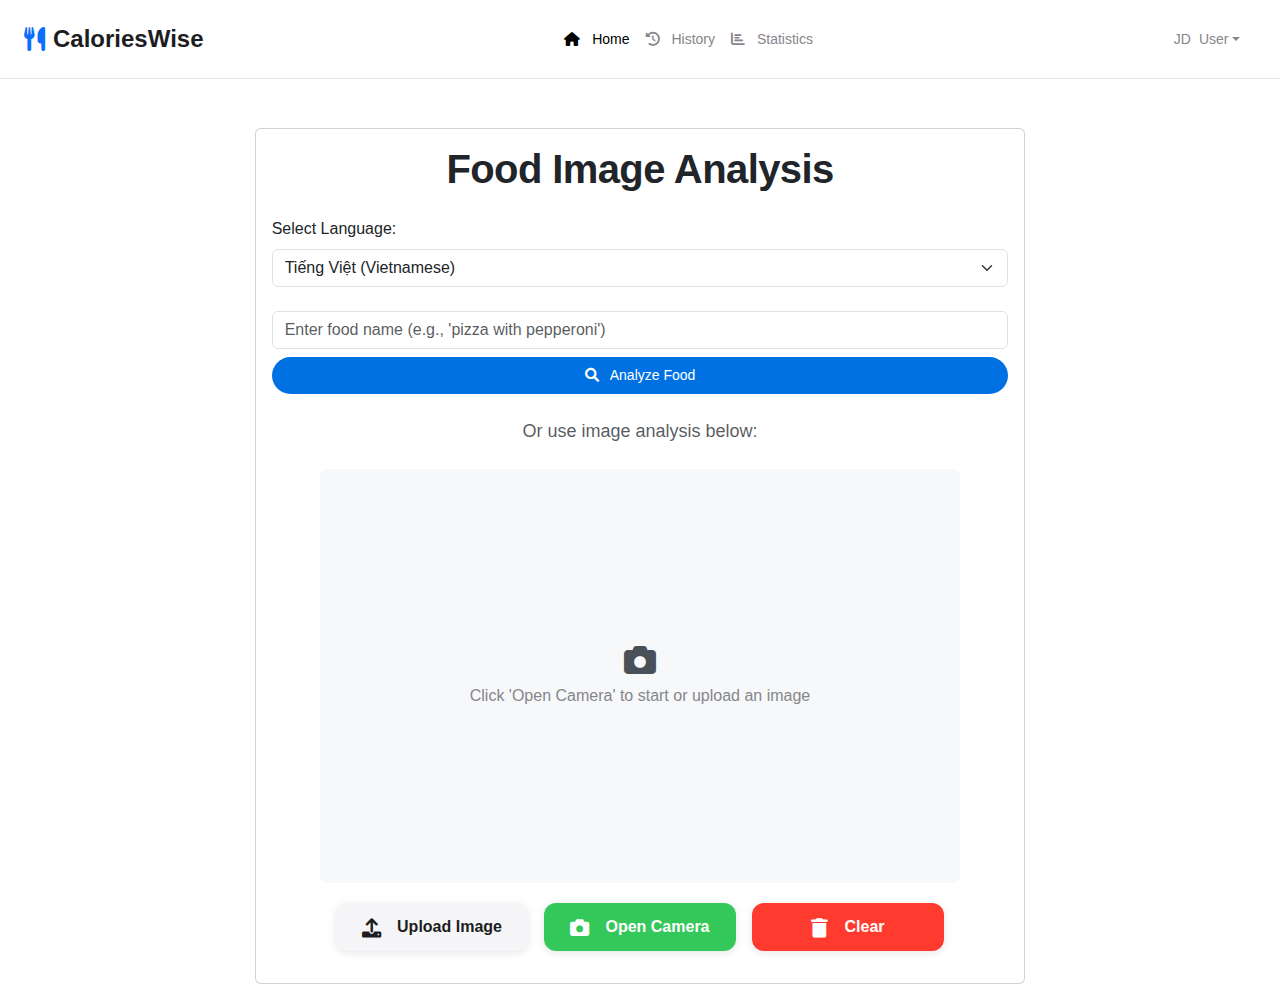
<file: html/main.html>
<!DOCTYPE html>
<html lang="en">
<head>
    <meta charset="UTF-8">
    <meta name="viewport" content="width=device-width, initial-scale=1.0">
    <title>Food Image Analysis</title>
    <!-- Bootstrap CSS -->
    <link href="https://cdn.jsdelivr.net/npm/bootstrap@5.3.0/dist/css/bootstrap.min.css" rel="stylesheet">
    <!-- Bootstrap Icons -->
    <link rel="stylesheet" href="https://cdn.jsdelivr.net/npm/bootstrap-icons@1.7.2/font/bootstrap-icons.css">
    <!-- Font Awesome -->
    <link rel="stylesheet" href="https://cdnjs.cloudflare.com/ajax/libs/font-awesome/6.0.0/css/all.min.css">
    <!-- Custom CSS -->
    <link href="../css/style.css" rel="stylesheet">
    <style>
        .preview-image {
            max-width: 100%;
            max-height: 300px;
            margin-top: 20px;
        }
        #camera-preview {
            width: 100%;
            max-height: 300px;
            margin-top: 20px;
        }
    </style>
</head>
<body>
    <!-- Navbar -->
    <nav class="navbar navbar-expand-lg navbar-light bg-white fixed-top">
        <div class="container-fluid px-4">
            <a class="navbar-brand d-flex align-items-center" href="#">
                <i class="fas fa-utensils text-primary"></i>
                <span class="ms-2">CaloriesWise</span>
            </a>

            <button class="navbar-toggler" type="button" data-bs-toggle="collapse" data-bs-target="#navbarContent">
                <span class="navbar-toggler-icon"></span>
            </button>

            <div class="collapse navbar-collapse" id="navbarContent">
                <div class="navbar-nav nav-group mx-auto">
                    <a class="nav-link active" href="#">
                        <i class="fas fa-home"></i>
                        <span class="ms-2">Home</span>
                    </a>
                    <a class="nav-link" href="#">
                        <i class="fas fa-history"></i>
                        <span class="ms-2">History</span>
                    </a>
                    <a class="nav-link" href="#">
                        <i class="fas fa-chart-bar"></i>
                        <span class="ms-2">Statistics</span>
                    </a>
                </div>

                <div class="user-profile ms-lg-0">
                    <div class="dropdown">
                        <a class="nav-link dropdown-toggle d-flex align-items-center" href="#" role="button" data-bs-toggle="dropdown">
                            <div class="avatar-circle">JD</div>
                            <span class="ms-2">User</span>
                        </a>
                        <ul class="dropdown-menu dropdown-menu-end">
                            <li><a class="dropdown-item" href="#"><i class="fas fa-user me-2"></i>Profile</a></li>
                            <li><a class="dropdown-item" href="#"><i class="fas fa-cog me-2"></i>Settings</a></li>
                            <li><hr class="dropdown-divider"></li>
                            <li><a class="dropdown-item" href="#" id="logoutBtn"><i class="fas fa-sign-out-alt me-2"></i>Logout</a></li>
                        </ul>
                    </div>
                </div>
            </div>
        </div>
    </nav>

    <!-- Main Content -->
    <div class="container mt-5">
        <div class="row justify-content-center">
            <div class="col-md-8">
                <div class="card">
                    <div class="card-body">
                        <h2 class="text-center mb-4">Food Image Analysis</h2>

                        <!-- Language Selection -->
                        <div class="mb-4">
                            <label for="language" class="form-label">Select Language:</label>
                            <select id="language" class="form-select">
                                <optgroup label="East and Southeast Asia">
                                    <option value="vi">Tiếng Việt (Vietnamese)</option>
                                    <option value="zh">中文 (Chinese)</option>
                                    <option value="ja">日本語 (Japanese)</option>
                                    <option value="ko">한국어 (Korean)</option>
                                    <option value="th">ไทย (Thai)</option>
                                    <option value="id">Bahasa Indonesia (Indonesian)</option>
                                    <option value="ms">Bahasa Melayu (Malay)</option>
                                    <option value="my">မြန်မာစာ (Burmese)</option>
                                    <option value="km">ខ្មែរ (Khmer)</option>
                                    <option value="lo">ລາວ (Lao)</option>
                                </optgroup>
                                <optgroup label="South Asia">
                                    <option value="hi">हिन्दी (Hindi)</option>
                                    <option value="bn">বাংলা (Bengali)</option>
                                    <option value="ta">தமிழ் (Tamil)</option>
                                    <option value="te">తెలుగు (Telugu)</option>
                                    <option value="ml">മലയാളം (Malayalam)</option>
                                    <option value="ur">اردو (Urdu)</option>
                                    <option value="ne">नेपाली (Nepali)</option>
                                    <option value="si">සිංහල (Sinhala)</option>
                                </optgroup>
                                <optgroup label="European Languages">
                                    <option value="en">English</option>
                                    <option value="es">Español (Spanish)</option>
                                    <option value="fr">Français (French)</option>
                                    <option value="de">Deutsch (German)</option>
                                    <option value="it">Italiano (Italian)</option>
                                    <option value="pt">Português (Portuguese)</option>
                                    <option value="ru">Русский (Russian)</option>
                                    <option value="nl">Nederlands (Dutch)</option>
                                    <option value="pl">Polski (Polish)</option>
                                    <option value="uk">Українська (Ukrainian)</option>
                                    <option value="cs">Čeština (Czech)</option>
                                    <option value="el">Ελληνικά (Greek)</option>
                                </optgroup>
                                <optgroup label="Middle Eastern">
                                    <option value="ar">العربية (Arabic)</option>
                                    <option value="fa">فارسی (Persian)</option>
                                    <option value="tr">Türkçe (Turkish)</option>
                                </optgroup>
                                <optgroup label="Nordic">
                                    <option value="sv">Svenska (Swedish)</option>
                                    <option value="da">Dansk (Danish)</option>
                                    <option value="no">Norsk (Norwegian)</option>
                                    <option value="fi">Suomi (Finnish)</option>
                                </optgroup>
                            </select>
                        </div>

                        <!-- Text Input -->
                        <div class="mb-4 food-search-container">
                            <div class="search-wrapper">
                                <input type="text" id="foodInput" class="form-control mb-2" 
                                    placeholder="Enter food name (e.g., 'pizza with pepperoni')">
                                <div id="foodSuggestions" class="food-suggestions"></div>
                            </div>
                            <button id="analyzeBtn" class="btn btn-primary w-100">
                                <i class="fas fa-search"></i> Analyze Food
                            </button>
                        </div>

                        <div class="text-center mb-4">
                            <p class="text-muted">Or use image analysis below:</p>
                        </div>

                        <!-- Camera Interface -->
                        <div class="camera-container">
                            <div id="cameraOverlay" class="camera-overlay">
                                <div class="text-center">
                                    <i class="fas fa-camera fa-2x mb-2"></i>
                                    <p class="mb-0">Click 'Open Camera' to start or upload an image</p>
                                </div>
                            </div>
                            <div class="preview-wrapper">
                                <video id="camera-preview" autoplay playsinline muted></video>
                                <img id="previewImage" alt="Preview" />
                            </div>
                        </div>

                        <!-- Action Buttons -->
                        <div class="action-buttons mb-3">
                            <button id="uploadBtn" class="btn btn-outline-primary">
                                <i class="fas fa-upload"></i> Upload Image
                            </button>
                            <button id="cameraBtn" class="btn btn-outline-primary">
                                <i class="fas fa-camera"></i> Open Camera
                            </button>
                            <button id="clearBtn" class="btn btn-outline-secondary">
                                <i class="fas fa-trash"></i> Clear
                            </button>
                        </div>

                        <!-- Capture Button -->
                        <button id="captureBtn" class="btn btn-primary">
                            <i class="fas fa-camera"></i> Capture Photo
                        </button>

                        <!-- Hidden File Input -->
                        <input type="file" id="fileInput" accept="image/*" style="display: none;" />

                        <!-- Results Container -->
                        <div id="resultContainer" style="display: none;">
                            <h4 id="resultHeader" class="mb-3">Analysis Results:</h4>
                            <div id="foodName"></div>
                            <div id="calories"></div>
                        </div>
                    </div>
                </div>
            </div>
        </div>
    </div>

    <!-- Scripts -->
    <script src="https://cdn.jsdelivr.net/npm/bootstrap@5.3.0/dist/js/bootstrap.bundle.min.js"></script>
    <script type="module" src="../js/geminiAPI.js"></script>
    <script type="module" src="../js/foodAnalysis.js"></script>
    <script type="module" src="../js/foodTextAnalysis.js"></script>
    <script type="module" src="../js/nutritionSearch.js"></script>
</body>
</html>
</file>
<file: css/style.css>
/* General Styles */
:root {
    --primary-color: #0071e3;
    --secondary-color: #86868b;
    --text-color: #1d1d1f;
    --background-color: #ffffff;
    --section-bg: #fbfbfb;
    --border-color: #d2d2d7;
}

html {
    scroll-behavior: smooth;
}

body {
    font-family: 'SF Pro Display', -apple-system, BlinkMacSystemFont, 'Segoe UI', Roboto, Oxygen, Ubuntu, Cantarell, sans-serif;
    color: var(--text-color);
    line-height: 1.5;
    overflow-x: hidden;
    padding-top: 80px; /* Account for fixed navbar */
}

/* Container */
.container {
    width: 100%;
    max-width: 1200px;
    margin: 0 auto;
    padding: 0 1rem;
}

/* Typography */
h1, h2, h3, h4, h5, h6 {
    font-weight: 600;
    letter-spacing: -0.015em;
}

h1 {
    font-size: clamp(2rem, 5vw, 3.5rem);
    line-height: 1.1;
    margin-bottom: 1.5rem;
}

h2 {
    font-size: clamp(1.75rem, 4vw, 2.5rem);
    line-height: 1.2;
    margin-bottom: 1rem;
}

h3 {
    font-size: clamp(1.25rem, 3vw, 1.75rem);
    line-height: 1.3;
    margin-bottom: 0.75rem;
}

p {
    font-size: clamp(1rem, 2vw, 1.125rem);
    color: var(--secondary-color);
    margin-bottom: 1.5rem;
}

/* Navbar */
.navbar {
    background-color: rgba(255, 255, 255, 0.8);
    backdrop-filter: blur(20px);
    -webkit-backdrop-filter: blur(20px);
    padding: 1rem 0;
    position: fixed;
    width: 100%;
    top: 0;
    z-index: 1000;
    border-bottom: 1px solid rgba(0, 0, 0, 0.1);
}

.navbar-brand {
    font-size: 1.5rem;
    font-weight: 600;
    color: var(--text-color);
}

.nav-link {
    font-size: 0.875rem;
    font-weight: 500;
    color: var(--secondary-color);
    padding: 0.5rem 1rem;
    transition: color 0.3s ease;
}

.nav-link:hover {
    color: var(--primary-color);
}

/* Buttons */
.btn {
    font-size: 0.875rem;
    font-weight: 500;
    padding: 0.75rem 1.5rem;
    border-radius: 980px;
    transition: all 0.3s ease;
    white-space: nowrap;
}

.btn-primary {
    background-color: var(--primary-color);
    border: none;
}

.btn-primary:hover {
    background-color: #0077ed;
    transform: translateY(-1px);
}

.btn-outline-primary {
    border: 1px solid var(--primary-color);
    color: var(--primary-color);
}

.btn-outline-primary:hover {
    background-color: var(--primary-color);
    color: white;
}

/* Hero Section */
.hero-section {
    padding: 4rem 0;
    background-color: var(--background-color);
    min-height: calc(100vh - 80px);
    display: flex;
    align-items: center;
}

.hero-title {
    font-size: clamp(2.5rem, 6vw, 4rem);
    line-height: 1.1;
    margin-bottom: 1.5rem;
}

.hero-subtitle {
    font-size: clamp(1.125rem, 2vw, 1.5rem);
    line-height: 1.4;
    color: var(--secondary-color);
    margin-bottom: 2rem;
}

.hero-buttons {
    display: flex;
    gap: 1rem;
    flex-wrap: wrap;
}

.hero-image {
    position: relative;
    overflow: hidden;
    border-radius: 20px;
    box-shadow: 0 20px 40px rgba(0, 0, 0, 0.1);
}

.hero-image img {
    width: 100%;
    height: auto;
    transition: transform 0.3s ease;
}

.hero-image:hover img {
    transform: scale(1.02);
}

/* Features Section */
.features-section {
    padding: 6rem 0;
    background-color: var(--section-bg);
}

.section-header {
    margin-bottom: 4rem;
    text-align: center;
}

.section-header h2 {
    font-size: clamp(2rem, 4vw, 2.5rem);
    margin-bottom: 1rem;
}

.section-header p {
    font-size: clamp(1rem, 2vw, 1.25rem);
    color: var(--secondary-color);
}

.feature-card {
    padding: 2rem;
    background: white;
    border-radius: 20px;
    box-shadow: 0 10px 30px rgba(0, 0, 0, 0.05);
    transition: transform 0.3s ease;
    height: 100%;
}

.feature-card:hover {
    transform: translateY(-10px);
}

.feature-icon {
    width: 60px;
    height: 60px;
    background-color: var(--primary-color);
    border-radius: 50%;
    display: flex;
    align-items: center;
    justify-content: center;
    margin-bottom: 1.5rem;
}

.feature-icon i {
    font-size: 1.5rem;
    color: white;
}

/* Stats Section */
.stats-section {
    padding: 4rem 0;
    background-color: var(--background-color);
}

.stat-card {
    text-align: center;
    padding: 2rem;
    background: white;
    border-radius: 20px;
    box-shadow: 0 10px 30px rgba(0, 0, 0, 0.05);
    margin-bottom: 1rem;
}

.stat-number {
    font-size: clamp(2rem, 4vw, 3rem);
    font-weight: 700;
    color: var(--primary-color);
    margin-bottom: 0.5rem;
}

.stat-label {
    font-size: clamp(1rem, 2vw, 1.125rem);
    color: var(--secondary-color);
}

/* How It Works Section */
.how-it-works-section {
    padding: 6rem 0;
    background-color: var(--section-bg);
}

.step-card {
    text-align: center;
    padding: 2rem;
    background: white;
    border-radius: 20px;
    box-shadow: 0 10px 30px rgba(0, 0, 0, 0.05);
    margin-bottom: 1rem;
}

.step-number {
    width: 40px;
    height: 40px;
    background-color: var(--primary-color);
    color: white;
    border-radius: 50%;
    display: flex;
    align-items: center;
    justify-content: center;
    margin: 0 auto 1.5rem;
    font-weight: 600;
}

/* Testimonials Section */
.testimonials-section {
    padding: 6rem 0;
    background-color: var(--background-color);
}

.testimonial-card {
    padding: 2rem;
    background: white;
    border-radius: 20px;
    box-shadow: 0 10px 30px rgba(0, 0, 0, 0.05);
    margin-bottom: 1rem;
}

.testimonial-image {
    width: 80px;
    height: 80px;
    border-radius: 50%;
    overflow: hidden;
    margin-bottom: 1.5rem;
}

.testimonial-image img {
    width: 100%;
    height: 100%;
    object-fit: cover;
}

.testimonial-text {
    font-size: clamp(1rem, 2vw, 1.125rem);
    font-style: italic;
    margin-bottom: 1rem;
}

/* Pricing Section */
.pricing-section {
    padding: 6rem 0;
    background-color: var(--section-bg);
}

.pricing-card {
    padding: 2rem;
    background: white;
    border-radius: 20px;
    box-shadow: 0 10px 30px rgba(0, 0, 0, 0.05);
    text-align: center;
    position: relative;
    transition: transform 0.3s ease;
    margin-bottom: 1rem;
}

.pricing-card.featured {
    transform: scale(1.05);
    border: 2px solid var(--primary-color);
}

.pricing-card:hover {
    transform: translateY(-10px);
}

.popular-badge {
    position: absolute;
    top: -12px;
    left: 50%;
    transform: translateX(-50%);
    background-color: var(--primary-color);
    color: white;
    padding: 0.25rem 1rem;
    border-radius: 20px;
    font-size: 0.875rem;
    font-weight: 500;
}

.price {
    font-size: clamp(2rem, 4vw, 2.5rem);
    font-weight: 700;
    margin: 1.5rem 0;
}

.price span {
    font-size: 1rem;
    color: var(--secondary-color);
}

.features-list {
    list-style: none;
    padding: 0;
    margin: 2rem 0;
}

.features-list li {
    margin-bottom: 1rem;
    color: var(--secondary-color);
}

.features-list i {
    color: var(--primary-color);
    margin-right: 0.5rem;
}

/* FAQ Section */
.faq-section {
    padding: 6rem 0;
    background-color: var(--background-color);
}

.accordion-item {
    border: none;
    border-bottom: 1px solid var(--border-color);
}

.accordion-button {
    font-size: clamp(1rem, 2vw, 1.125rem);
    font-weight: 500;
    padding: 1.5rem 0;
}

.accordion-button:not(.collapsed) {
    background-color: transparent;
    color: var(--primary-color);
}

.accordion-body {
    font-size: clamp(0.875rem, 1.5vw, 1rem);
    color: var(--secondary-color);
    padding: 0 0 1.5rem;
}

/* CTA Section */
.cta-section {
    padding: 6rem 0;
    background-color: var(--section-bg);
    text-align: center;
}

/* Footer */
.footer {
    padding: 4rem 0 2rem;
    background-color: var(--section-bg);
}

.footer h4 {
    font-size: clamp(1.125rem, 2vw, 1.25rem);
    margin-bottom: 1.5rem;
}

.footer ul {
    list-style: none;
    padding: 0;
}

.footer ul li {
    margin-bottom: 0.75rem;
}

.footer ul li a {
    color: var(--secondary-color);
    text-decoration: none;
    transition: color 0.3s ease;
}

.footer ul li a:hover {
    color: var(--primary-color);
}

.footer-bottom {
    margin-top: 3rem;
    padding-top: 2rem;
    border-top: 1px solid var(--border-color);
    text-align: center;
    color: var(--secondary-color);
}

/* Responsive Design */
@media (max-width: 991.98px) {
    .navbar-collapse {
        background: white;
        padding: 1rem;
        border-radius: 10px;
        margin-top: 1rem;
        box-shadow: 0 4px 6px rgba(0, 0, 0, 0.1);
    }

    .nav-buttons {
        margin-top: 1rem;
        display: flex;
        gap: 0.5rem;
    }

    .nav-buttons .btn {
        flex: 1;
    }

    .hero-section {
        text-align: center;
    }

    .hero-buttons {
        justify-content: center;
    }

    .hero-image {
        margin-top: 2rem;
    }
}

@media (max-width: 767.98px) {
    .hero-buttons {
        flex-direction: column;
    }

    .hero-buttons .btn {
        width: 100%;
    }

    .pricing-card.featured {
        transform: none;
    }
}

@media (max-width: 575.98px) {
    body {
        padding-top: 60px;
    }

    .navbar {
        padding: 0.5rem 0;
    }

    .navbar-brand {
        font-size: 1.25rem;
    }

    .hero-section {
        padding: 2rem 0;
    }

    .section-header {
        margin-bottom: 2rem;
    }

    .feature-card,
    .step-card,
    .testimonial-card,
    .pricing-card {
        padding: 1.5rem;
    }
}

.camera-interface {
    position: relative;
    width: 100%;
    background: transparent;
    border-radius: 12px;
    overflow: hidden;
    margin-bottom: 0;
}

.camera-container {
    position: relative;
    width: 100%;
    max-width: min(640px, 90vw);
    margin: 0 auto 20px;
    background: #f8f9fa;
    border-radius: 8px;
    overflow: hidden;
    padding-top: 56.25%; /* 16:9 aspect ratio */
}

.preview-wrapper {
    position: absolute;
    top: 0;
    left: 0;
    right: 0;
    bottom: 0;
    display: flex;
    align-items: center;
    justify-content: center;
    background: transparent;
}

#camera-preview,
#previewImage {
    position: absolute;
    top: 0;
    left: 0;
    width: 100%;
    height: 100%;
    object-fit: contain;
    display: none;
    margin: 0;
    padding: 0;
    z-index: 1;
}

.camera-overlay {
    position: absolute;
    top: 0;
    left: 0;
    right: 0;
    bottom: 0;
    display: flex;
    align-items: center;
    justify-content: center;
    background: rgba(248, 249, 250, 0.1);
    color: #495057;
    text-align: center;
    z-index: 0;
    padding: 1rem;
}

.camera-overlay .text-center {
    max-width: 100%;
    padding: 0 1rem;
}

.camera-overlay i {
    font-size: clamp(1.5rem, 4vw, 2rem);
    margin-bottom: 0.5rem;
}

.camera-overlay p {
    font-size: clamp(0.875rem, 3vw, 1rem);
    margin: 0;
}

.action-buttons {
    display: grid;
    grid-template-columns: repeat(3, 1fr);
    gap: clamp(0.5rem, 2vw, 1rem);
    padding: 0 clamp(0.5rem, 2vw, 1rem);
    width: 100%;
    max-width: min(640px, 90vw);
    margin: clamp(0.75rem, 2vw, 1.25rem) auto;
}

.action-buttons .btn {
    height: clamp(40px, 6vw, 48px);
    padding: 0;
    display: inline-flex;
    align-items: center;
    justify-content: center;
    gap: 0.5rem;
    font-size: clamp(0.875rem, 2.5vw, 1rem);
    font-weight: 600;
    border-radius: 8px;
    transition: all 0.3s ease;
    white-space: nowrap;
}

.action-buttons .btn i {
    font-size: clamp(1rem, 3vw, 1.2rem);
}

#captureBtn {
    display: none;
    width: min(300px, 90%);
    height: clamp(40px, 6vw, 48px);
    margin: clamp(0.75rem, 2vw, 1.25rem) auto;
    font-size: clamp(0.875rem, 2.5vw, 1rem);
    border-radius: 24px;
}

#resultContainer {
    width: 100%;
    max-width: min(640px, 90vw);
    margin: clamp(1rem, 3vw, 1.5rem) auto;
    padding: clamp(1rem, 3vw, 1.5rem);
    border-radius: 8px;
}

#foodName, #calories {
    padding: clamp(0.75rem, 2vw, 1rem);
    margin-bottom: clamp(0.5rem, 2vw, 0.75rem);
    border-radius: 6px;
    font-size: clamp(0.875rem, 2.5vw, 1rem);
}

.btn {
    padding: 8px 16px;
    font-weight: 500;
    transition: all 0.2s ease;
}

.btn i {
    margin-right: 8px;
}

/* Results Container Styles */
#resultContainer {
    margin-top: 2rem;
}

#resultHeader {
    margin-bottom: 1rem;
}

/* Loading Indicator Styles */
#loadingIndicator {
    margin: 1rem 0;
}

/* Camera Controls and Buttons */
.camera-controls {
    position: relative;
    width: 100%;
    padding: 0 1rem;
    display: flex;
    justify-content: center;
    margin-bottom: 1.5rem;
}

.capture-btn {
    width: 90% !important;
    max-width: 300px;
    height: 56px;
    border-radius: 28px !important;
    background: #007AFF !important;
    color: white !important;
    font-weight: 600 !important;
    font-size: 1.1rem !important;
    display: none;
    border: none !important;
    box-shadow: 0 4px 12px rgba(0, 122, 255, 0.3) !important;
    transition: all 0.3s ease !important;
}

.capture-btn:hover {
    background: #0066FF !important;
    transform: translateY(-2px);
    box-shadow: 0 6px 16px rgba(0, 122, 255, 0.4) !important;
}

.capture-btn:active {
    transform: translateY(0);
    box-shadow: 0 2px 8px rgba(0, 122, 255, 0.3) !important;
}

/* Action Buttons */
.action-buttons {
    display: grid;
    grid-template-columns: repeat(3, 1fr);
    gap: 1rem;
    padding: 0 1rem;
    width: 100%;
}

.action-buttons .btn {
    height: 48px;
    padding: 0;
    display: inline-flex;
    align-items: center;
    justify-content: center;
    gap: 0.5rem;
    font-size: 1rem;
    font-weight: 600;
    border-radius: 12px;
    transition: all 0.3s ease;
    border: none;
    box-shadow: 0 2px 8px rgba(0, 0, 0, 0.1);
}

.action-buttons .btn i {
    font-size: 1.2rem;
}

#uploadBtn {
    background: #F5F5F7;
    color: #1D1D1F;
}

#uploadBtn:hover {
    background: #E5E5E7;
    transform: translateY(-2px);
}

#cameraBtn {
    background: #34C759;
    color: white;
}

#cameraBtn:hover {
    background: #30B753;
    transform: translateY(-2px);
}

#clearBtn {
    background: #FF3B30;
    color: white;
}

#clearBtn:hover {
    background: #E6352B;
    transform: translateY(-2px);
}

.action-buttons .btn:active {
    transform: translateY(0);
}

@media (max-width: 768px) {
    .camera-container {
        margin-bottom: 0.75rem;
    }

    .camera-controls {
        padding: 0 0.75rem;
        margin-bottom: 1rem;
    }

    .action-buttons {
        grid-template-columns: repeat(3, 1fr);
        gap: 0.75rem;
        padding: 0 0.75rem;
    }

    .action-buttons .btn {
        height: 48px;
        font-size: 1rem;
    }

    .capture-btn {
        width: 100% !important;
        height: 48px;
        font-size: 1rem !important;
    }
}

@media (max-width: 480px) {
    .camera-container {
        margin-bottom: 0.5rem;
    }

    .camera-controls {
        padding: 0 0.5rem;
        margin-bottom: 0.75rem;
    }

    .action-buttons {
        grid-template-columns: 1fr;
        max-width: min(300px, 90vw);
    }

    .action-buttons .btn {
        width: 100%;
    }

    .camera-overlay i {
        font-size: 1.5rem;
    }

    .camera-overlay p {
        font-size: 0.875rem;
    }
}

@media (min-width: 481px) and (max-width: 768px) {
    .action-buttons {
        grid-template-columns: repeat(3, 1fr);
        gap: 0.75rem;
    }

    .action-buttons .btn {
        font-size: 0.875rem;
    }

    .action-buttons .btn i {
        font-size: 1rem;
    }
}

/* Food Search Styles */
.food-search-container {
    position: relative;
}

.search-wrapper {
    position: relative;
}

.food-suggestions {
    position: absolute;
    top: 100%;
    left: 0;
    right: 0;
    background: white;
    border: 1px solid #ddd;
    border-radius: 0.375rem;
    box-shadow: 0 2px 5px rgba(0,0,0,0.1);
    max-height: 300px;
    overflow-y: auto;
    z-index: 1000;
    display: none;
}

.food-suggestion-item {
    padding: 10px 15px;
    cursor: pointer;
    border-bottom: 1px solid #eee;
    display: flex;
    align-items: center;
    gap: 10px;
}

.food-suggestion-item:last-child {
    border-bottom: none;
}

.food-suggestion-item:hover {
    background-color: #f8f9fa;
}

.food-suggestion-item .food-name {
    font-weight: 500;
}

.food-suggestion-item .food-details {
    font-size: 0.875rem;
    color: #6c757d;
}

.food-suggestion-item.active {
    background-color: #e9ecef;
}

/* Loading indicator for suggestions */
.suggestions-loading {
    padding: 10px 15px;
    text-align: center;
    color: #6c757d;
}

/* Scrollbar styles for suggestions */
.food-suggestions::-webkit-scrollbar {
    width: 8px;
}

.food-suggestions::-webkit-scrollbar-track {
    background: #f1f1f1;
    border-radius: 4px;
}

.food-suggestions::-webkit-scrollbar-thumb {
    background: #888;
    border-radius: 4px;
}

.food-suggestions::-webkit-scrollbar-thumb:hover {
    background: #555;
}
</file>
